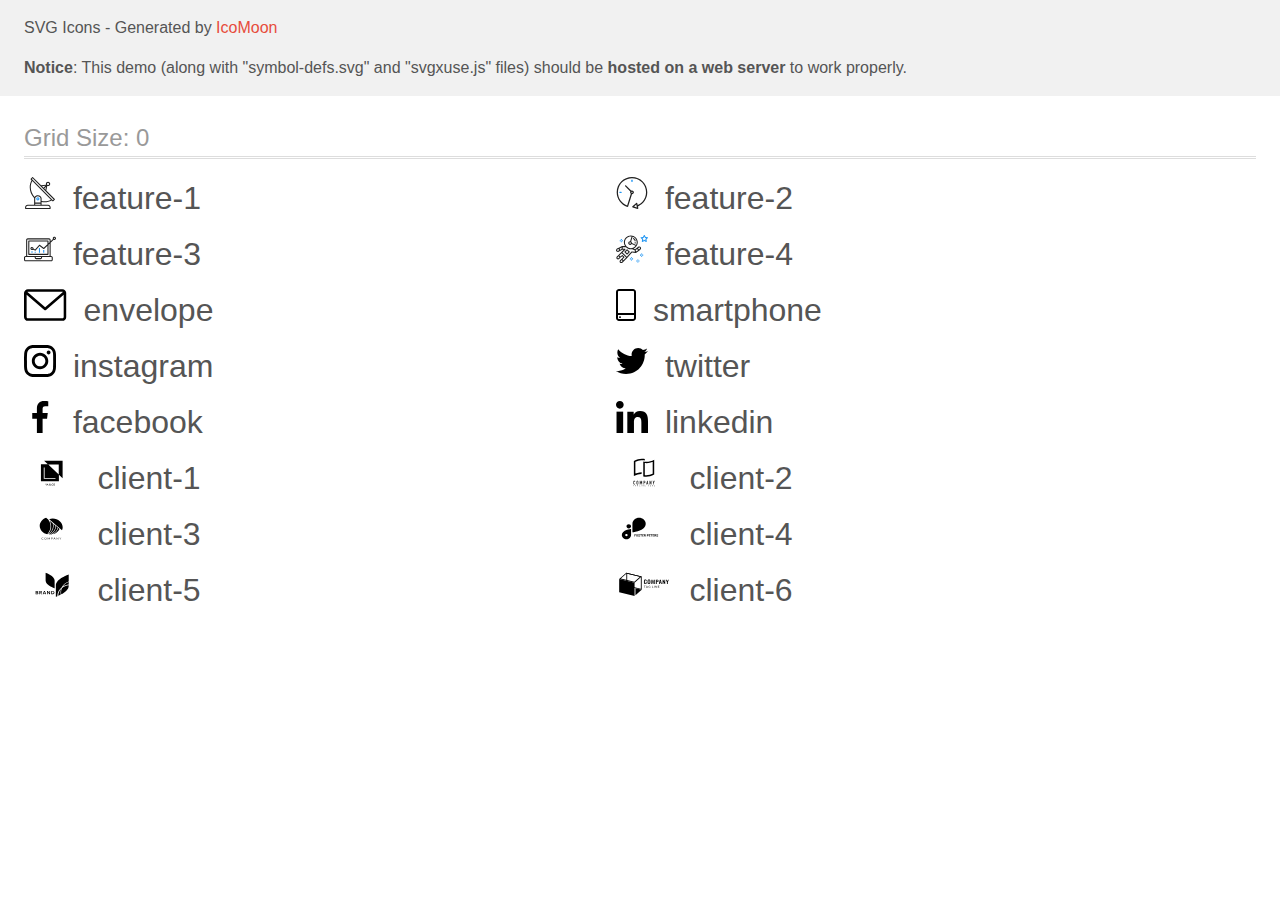
<file: images/icons/icomoon/demo-external-svg.html>
<!doctype html>
<html>
<head>
    <title>IcoMoon - SVG Icons</title>
    <meta charset="utf-8">
    <meta name="viewport" content="width=device-width, initial-scale=1">
    <link rel="stylesheet" href="demo-files/demo.css">
    <link rel="stylesheet" href="style.css">
</head>
<body>
<header class="bgc1 clearfix">
<div class="mhl">
    <p>SVG Icons - Generated by <a href="https://icomoon.io/app">IcoMoon</a></p><p><strong>Notice</strong>: This demo (along with "symbol-defs.svg" and "svgxuse.js" files) should be <b>hosted on a web server</b> to work properly.</p>
</div>
</header>
    <div class="clearfix mhl ptl">
        <h1 class="mvm mtn fgc1">Grid Size: 0</h1>
        <div class="glyph fs1">
            <div class="clearfix pbs">
                <svg class="icon feature-1"><use xlink:href="symbol-defs.svg#feature-1"></use></svg><span class="name"> feature-1</span>
            </div>
        </div>
        <div class="glyph fs1">
            <div class="clearfix pbs">
                <svg class="icon feature-2"><use xlink:href="symbol-defs.svg#feature-2"></use></svg><span class="name"> feature-2</span>
            </div>
        </div>
        <div class="glyph fs1">
            <div class="clearfix pbs">
                <svg class="icon feature-3"><use xlink:href="symbol-defs.svg#feature-3"></use></svg><span class="name"> feature-3</span>
            </div>
        </div>
        <div class="glyph fs1">
            <div class="clearfix pbs">
                <svg class="icon feature-4"><use xlink:href="symbol-defs.svg#feature-4"></use></svg><span class="name"> feature-4</span>
            </div>
        </div>
        <div class="glyph fs1">
            <div class="clearfix pbs">
                <svg class="icon envelope"><use xlink:href="symbol-defs.svg#envelope"></use></svg><span class="name"> envelope</span>
            </div>
        </div>
        <div class="glyph fs1">
            <div class="clearfix pbs">
                <svg class="icon smartphone"><use xlink:href="symbol-defs.svg#smartphone"></use></svg><span class="name"> smartphone</span>
            </div>
        </div>
        <div class="glyph fs1">
            <div class="clearfix pbs">
                <svg class="icon instagram"><use xlink:href="symbol-defs.svg#instagram"></use></svg><span class="name"> instagram</span>
            </div>
        </div>
        <div class="glyph fs1">
            <div class="clearfix pbs">
                <svg class="icon twitter"><use xlink:href="symbol-defs.svg#twitter"></use></svg><span class="name"> twitter</span>
            </div>
        </div>
        <div class="glyph fs1">
            <div class="clearfix pbs">
                <svg class="icon facebook"><use xlink:href="symbol-defs.svg#facebook"></use></svg><span class="name"> facebook</span>
            </div>
        </div>
        <div class="glyph fs1">
            <div class="clearfix pbs">
                <svg class="icon linkedin"><use xlink:href="symbol-defs.svg#linkedin"></use></svg><span class="name"> linkedin</span>
            </div>
        </div>
        <div class="glyph fs1">
            <div class="clearfix pbs">
                <svg class="icon client-1"><use xlink:href="symbol-defs.svg#client-1"></use></svg><span class="name"> client-1</span>
            </div>
        </div>
        <div class="glyph fs1">
            <div class="clearfix pbs">
                <svg class="icon client-2"><use xlink:href="symbol-defs.svg#client-2"></use></svg><span class="name"> client-2</span>
            </div>
        </div>
        <div class="glyph fs1">
            <div class="clearfix pbs">
                <svg class="icon client-3"><use xlink:href="symbol-defs.svg#client-3"></use></svg><span class="name"> client-3</span>
            </div>
        </div>
        <div class="glyph fs1">
            <div class="clearfix pbs">
                <svg class="icon client-4"><use xlink:href="symbol-defs.svg#client-4"></use></svg><span class="name"> client-4</span>
            </div>
        </div>
        <div class="glyph fs1">
            <div class="clearfix pbs">
                <svg class="icon client-5"><use xlink:href="symbol-defs.svg#client-5"></use></svg><span class="name"> client-5</span>
            </div>
        </div>
        <div class="glyph fs1">
            <div class="clearfix pbs">
                <svg class="icon client-6"><use xlink:href="symbol-defs.svg#client-6"></use></svg><span class="name"> client-6</span>
            </div>
        </div>
  </div>
<script defer src="svgxuse.js"></script>
</body>
</html>
</file>
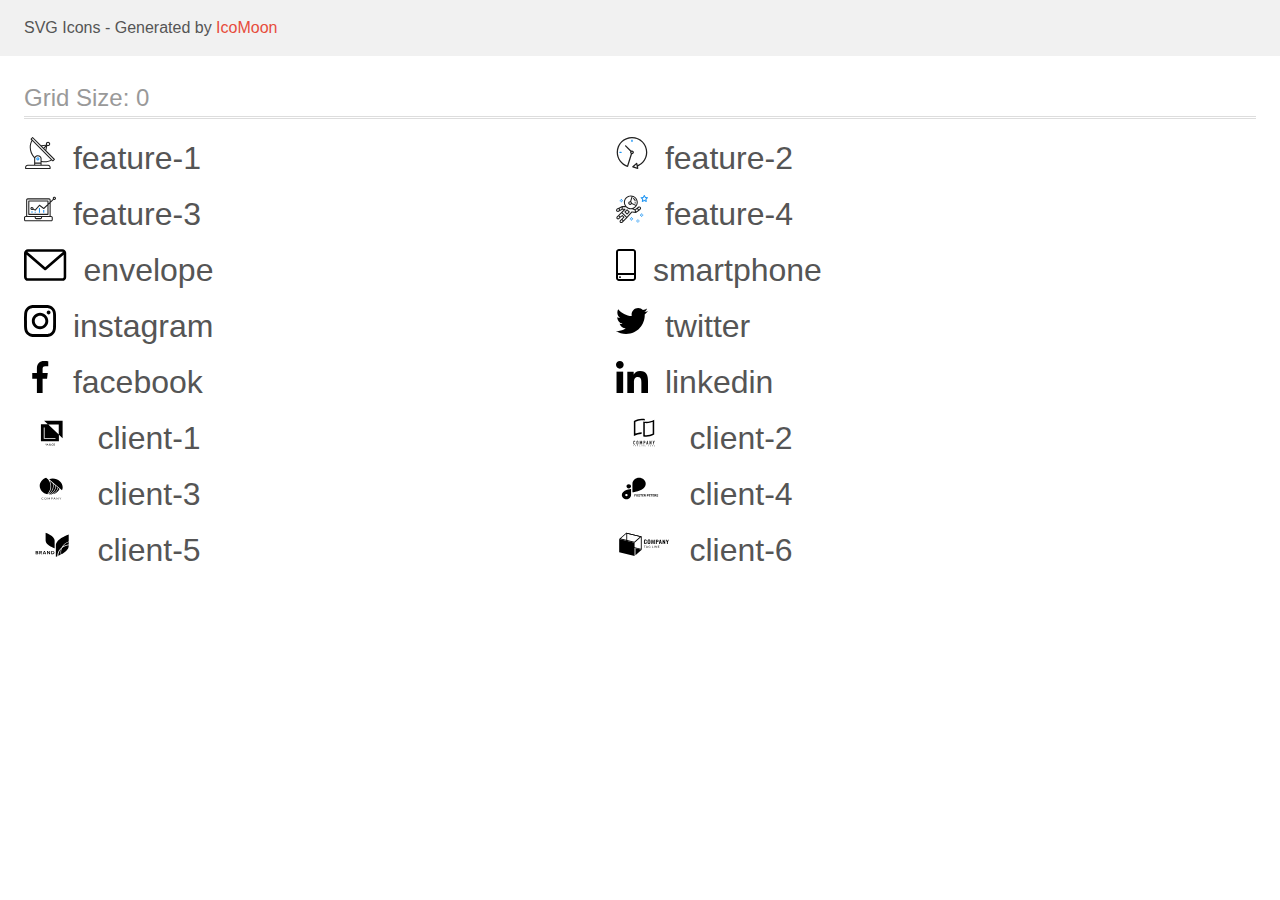
<file: images/icons/icomoon/demo.html>
<!doctype html>
<html>
<head>
    <title>IcoMoon - SVG Icons</title>
    <meta charset="utf-8">
    <meta name="viewport" content="width=device-width, initial-scale=1">
    <link rel="stylesheet" href="demo-files/demo.css">
    <link rel="stylesheet" href="style.css">
</head>
<body>
<svg aria-hidden="true" style="position: absolute; width: 0; height: 0; overflow: hidden;" version="1.1" xmlns="http://www.w3.org/2000/svg" xmlns:xlink="http://www.w3.org/1999/xlink">
<defs>
<symbol id="feature-1" viewBox="0 0 32 32">
<path fill="#212121" style="fill: var(--color1, #212121)" d="M30.773 22.098l-8.443-8.505 0.937-4.615c0.242 0.094 0.499 0.144 0.758 0.146h0.006c1.192 0.014 2.17-0.941 2.184-2.133s-0.941-2.17-2.133-2.184c-1.192-0.014-2.17 0.941-2.184 2.133-0.003 0.255 0.039 0.509 0.125 0.749l-4.96 0.605-8.091-8.133c-0.099-0.101-0.235-0.159-0.377-0.16-0.14 0.001-0.274 0.056-0.373 0.155l-1.513 1.504c-0.208 0.208-0.208 0.546 0 0.754l0.814 0.826c-3.153 5.798-2.129 12.978 2.519 17.663 0.043 0.041 0.092 0.074 0.146 0.098-0.034 0.18-0.051 0.364-0.052 0.547v6.187h-6.4c-1.472 0.002-2.665 1.195-2.667 2.667v1.067c0 0.295 0.239 0.533 0.533 0.533h24.533c0.295 0 0.533-0.239 0.533-0.533v-1.067c-0.002-1.472-1.195-2.665-2.667-2.667h-6.4v-2.742c1.003 0.21 2.024 0.317 3.049 0.32 2.458-0.003 4.877-0.615 7.040-1.783l0.818 0.823c0.099 0.101 0.235 0.159 0.377 0.16 0.14-0.001 0.274-0.056 0.373-0.155l1.513-1.504c0.208-0.208 0.208-0.546 0-0.754zM23.28 6.233c0.418-0.415 1.093-0.414 1.508 0.004s0.414 1.093-0.004 1.508c-0.2 0.199-0.47 0.31-0.752 0.31h-0.003c-0.589-0.003-1.064-0.483-1.061-1.072 0.002-0.282 0.115-0.552 0.314-0.751h-0.002zM22.024 9.738l-0.598 2.946-1.175-1.182 1.774-1.763zM21.419 8.836l-1.92 1.909-1.485-1.493 3.405-0.415zM24.004 28.8c0.884 0 1.6 0.716 1.6 1.6v0.533h-23.467v-0.533c0-0.884 0.716-1.6 1.6-1.6h20.267zM16.537 26.667v1.067h-5.333v-1.067h5.333zM11.204 25.6v-4.053c0-1.294 1.196-2.347 2.667-2.347s2.667 1.053 2.667 2.347v4.053h-5.333zM17.604 23.904v-2.357c0-1.882-1.675-3.413-3.733-3.413-1.331-0.020-2.576 0.657-3.281 1.786-4.058-4.274-4.971-10.645-2.279-15.887l18.602 18.708c-2.872 1.461-6.165 1.873-9.309 1.163zM28.893 23.22l-21.057-21.181 0.755-0.752 7.935 7.98c0.004 0 0.006 0.007 0.010 0.010l13.115 13.191-0.757 0.752z"></path>
<path fill="#2196f3" style="fill: var(--color2, #2196f3)" d="M13.876 20.267h-0.005c-0.884-0.001-1.601 0.714-1.602 1.598s0.714 1.601 1.598 1.602h0.005c0.884 0.001 1.601-0.714 1.602-1.598s-0.714-1.601-1.598-1.602zM14.249 22.245c-0.1 0.1-0.236 0.156-0.378 0.155-0.295-0.002-0.532-0.242-0.531-0.536 0.001-0.141 0.057-0.276 0.157-0.375s0.233-0.154 0.373-0.155c0.295 0.002 0.532 0.241 0.53 0.536-0.001 0.141-0.057 0.276-0.157 0.375h0.005z"></path>
</symbol>
<symbol id="feature-2" viewBox="0 0 32 32">
<path fill="#212121" style="fill: var(--color1, #212121)" d="M31.297 15.301c-0.002-8.452-6.855-15.303-15.308-15.301s-15.303 6.855-15.301 15.308c0.001 6.658 4.307 12.551 10.649 14.576 0.061 0.019 0.124 0.029 0.187 0.029 0.121-0 0.239-0.032 0.342-0.094 0.135-0.080 0.236-0.207 0.283-0.356l3.865-12.25c1.057-0.005 1.909-0.866 1.903-1.923s-0.866-1.909-1.923-1.903c-0.284 0.001-0.565 0.067-0.82 0.191l-5.106-5.107c-0.253-0.245-0.657-0.238-0.902 0.016-0.239 0.247-0.239 0.639 0 0.886l5.103 5.109c-0.392 0.799-0.168 1.764 0.536 2.309l-3.683 11.673c-7.278-2.681-11.004-10.754-8.323-18.032s10.754-11.004 18.032-8.323 11.004 10.754 8.323 18.032c-1.31 3.556-4.001 6.431-7.462 7.973l-0.398-1.874c-0.073-0.344-0.411-0.565-0.756-0.492-0.109 0.023-0.209 0.074-0.292 0.148l-3.837 3.426c-0.263 0.234-0.287 0.637-0.052 0.9 0.076 0.085 0.174 0.149 0.283 0.184l4.899 1.563c0.335 0.108 0.694-0.077 0.802-0.412 0.034-0.106 0.040-0.219 0.017-0.328l-0.391-1.839c5.664-2.388 9.342-7.942 9.329-14.089v0zM15.992 14.664c0.352 0 0.638 0.286 0.638 0.638s-0.286 0.638-0.638 0.638c-0.352 0-0.638-0.285-0.638-0.638s0.285-0.638 0.638-0.638zM18.093 29.528l2.184-1.948 0.603 2.84-2.787-0.892z"></path>
<path fill="#2196f3" style="fill: var(--color2, #2196f3)" d="M15.354 3.185v1.275c0 0.352 0.285 0.638 0.638 0.638s0.638-0.285 0.638-0.638v-1.275c0-0.352-0.286-0.638-0.638-0.638s-0.638 0.286-0.638 0.638z"></path>
<path fill="#2196f3" style="fill: var(--color2, #2196f3)" d="M3.876 14.664c-0.352 0-0.638 0.286-0.638 0.638s0.285 0.638 0.638 0.638h1.275c0.352 0 0.638-0.285 0.638-0.638s-0.285-0.638-0.638-0.638h-1.275z"></path>
</symbol>
<symbol id="feature-3" viewBox="0 0 32 32">
<path fill="#2196f3" style="fill: var(--color2, #2196f3)" d="M14.926 14.965h1.066v4.798h-1.066v-4.797z"></path>
<path fill="#2196f3" style="fill: var(--color2, #2196f3)" d="M19.19 17.097h1.066v2.665h-1.066v-2.665z"></path>
<path fill="#2196f3" style="fill: var(--color2, #2196f3)" d="M10.661 18.696h1.066v1.066h-1.066v-1.066z"></path>
<path fill="#2196f3" style="fill: var(--color2, #2196f3)" d="M7.463 18.163h1.066v1.599h-1.066v-1.599z"></path>
<path fill="#212121" style="fill: var(--color1, #212121)" d="M1.599 28.291h25.587c0.883 0 1.599-0.716 1.599-1.599v-2.132c0-0.883-0.716-1.599-1.599-1.599h-0.533v-13.293l3.028-2.868c0.703 0.346 1.553 0.136 2.013-0.499s0.396-1.508-0.152-2.068-1.42-0.644-2.065-0.198c-0.644 0.446-0.873 1.292-0.542 2.002l-2.281 2.163v-1.23c0-0.883-0.716-1.599-1.599-1.599h-21.322c-0.883 0-1.599 0.716-1.599 1.599v15.992h-0.533c-0.883 0-1.599 0.716-1.599 1.599v2.132c0 0.883 0.716 1.599 1.599 1.599zM30.384 4.837c0.294 0 0.533 0.239 0.533 0.533s-0.239 0.533-0.533 0.533c-0.294 0-0.533-0.239-0.533-0.533s0.239-0.533 0.533-0.533zM3.198 6.969c0-0.294 0.239-0.533 0.533-0.533h21.322c0.294 0 0.533 0.239 0.533 0.533v2.239l-1.066 1.013v-2.186c0-0.294-0.239-0.533-0.533-0.533h-19.19c-0.294 0-0.533 0.239-0.533 0.533v13.326c0 0.294 0.239 0.533 0.533 0.533h19.19c0.294 0 0.533-0.239 0.533-0.533v-9.674l1.066-1.010v12.284h-22.388v-15.992zM7.996 13.899c-0.721-0.002-1.354 0.478-1.546 1.174s0.105 1.433 0.725 1.801c0.62 0.368 1.41 0.276 1.928-0.226l1.853 0.93c0.215 0.108 0.476 0.057 0.636-0.123l3.939-4.431 3.872 2.901c0.208 0.156 0.498 0.139 0.686-0.039l3.365-3.188v8.131h-18.124v-12.26h18.124v2.66l-3.771 3.572-3.904-2.927c-0.222-0.166-0.534-0.135-0.718 0.072l-3.993 4.493-1.493-0.746c0.011-0.064 0.018-0.129 0.020-0.193 0-0.883-0.716-1.599-1.599-1.599zM8.529 15.498c0 0.294-0.239 0.533-0.533 0.533s-0.533-0.239-0.533-0.533c0-0.294 0.239-0.533 0.533-0.533s0.533 0.239 0.533 0.533zM11.727 24.027h5.331v0.533c0 0.294-0.239 0.533-0.533 0.533h-4.264c-0.294 0-0.533-0.239-0.533-0.533v-0.533zM1.066 24.56c0-0.294 0.239-0.533 0.533-0.533h9.062v0.533c0 0.883 0.716 1.599 1.599 1.599h4.264c0.883 0 1.599-0.716 1.599-1.599v-0.533h9.062c0.294 0 0.533 0.239 0.533 0.533v2.132c0 0.294-0.239 0.533-0.533 0.533h-25.587c-0.294 0-0.533-0.239-0.533-0.533v-2.132z"></path>
</symbol>
<symbol id="feature-4" viewBox="0 0 32 32">
<path fill="#2196f3" style="fill: var(--color2, #2196f3)" d="M31.974 4.524c-0.063-0.193-0.229-0.333-0.43-0.363l-1.91-0.278-0.855-1.731c-0.179-0.365-0.777-0.365-0.956 0l-0.855 1.731-1.91 0.278c-0.201 0.029-0.367 0.17-0.431 0.363-0.062 0.193-0.011 0.405 0.135 0.547l1.383 1.348-0.326 1.903c-0.034 0.2 0.048 0.402 0.212 0.522 0.166 0.121 0.382 0.135 0.562 0.040l1.709-0.899 1.709 0.899c0.078 0.041 0.164 0.061 0.249 0.061 0.11 0 0.221-0.034 0.314-0.102 0.164-0.119 0.246-0.322 0.212-0.522l-0.326-1.903 1.383-1.348c0.145-0.142 0.197-0.354 0.135-0.547zM29.511 5.851c-0.125 0.122-0.183 0.299-0.153 0.472l0.191 1.114-1-0.526c-0.078-0.041-0.163-0.061-0.249-0.061s-0.17 0.020-0.249 0.061l-1.001 0.526 0.191-1.114c0.030-0.173-0.028-0.349-0.153-0.472l-0.81-0.789 1.119-0.163c0.174-0.025 0.324-0.134 0.402-0.292l0.5-1.013 0.5 1.013c0.078 0.157 0.228 0.267 0.402 0.292l1.119 0.163-0.809 0.789z"></path>
<path fill="#2196f3" style="fill: var(--color2, #2196f3)" d="M26.134 20.522h-1.067v1.067h1.067v-1.067z"></path>
<path fill="#2196f3" style="fill: var(--color2, #2196f3)" d="M26.134 22.656h-1.067v1.067h1.067v-1.067z"></path>
<path fill="#2196f3" style="fill: var(--color2, #2196f3)" d="M27.2 21.589h-1.067v1.067h1.067v-1.067z"></path>
<path fill="#2196f3" style="fill: var(--color2, #2196f3)" d="M25.067 21.589h-1.067v1.067h1.067v-1.067z"></path>
<path fill="#2196f3" style="fill: var(--color2, #2196f3)" d="M22.4 26.389h-1.067v1.067h1.067v-1.067z"></path>
<path fill="#2196f3" style="fill: var(--color2, #2196f3)" d="M22.4 28.522h-1.067v1.067h1.067v-1.067z"></path>
<path fill="#2196f3" style="fill: var(--color2, #2196f3)" d="M23.467 27.456h-1.067v1.067h1.067v-1.067z"></path>
<path fill="#2196f3" style="fill: var(--color2, #2196f3)" d="M21.333 27.456h-1.067v1.067h1.067v-1.067z"></path>
<path fill="#2196f3" style="fill: var(--color2, #2196f3)" d="M16 24.256h-1.067v1.067h1.067v-1.067z"></path>
<path fill="#2196f3" style="fill: var(--color2, #2196f3)" d="M16 26.389h-1.067v1.067h1.067v-1.067z"></path>
<path fill="#2196f3" style="fill: var(--color2, #2196f3)" d="M17.067 25.322h-1.067v1.067h1.067v-1.067z"></path>
<path fill="#2196f3" style="fill: var(--color2, #2196f3)" d="M14.933 25.322h-1.067v1.067h1.067v-1.067z"></path>
<path fill="#2196f3" style="fill: var(--color2, #2196f3)" d="M5.867 6.122h-1.067v1.067h1.067v-1.067z"></path>
<path fill="#2196f3" style="fill: var(--color2, #2196f3)" d="M5.867 8.255h-1.067v1.067h1.067v-1.067z"></path>
<path fill="#2196f3" style="fill: var(--color2, #2196f3)" d="M6.933 7.189h-1.067v1.067h1.067v-1.067z"></path>
<path fill="#2196f3" style="fill: var(--color2, #2196f3)" d="M4.8 7.189h-1.067v1.067h1.067v-1.067z"></path>
<path fill="#212121" style="fill: var(--color1, #212121)" d="M24.715 14.159c-0.287-0.388-0.709-0.637-1.188-0.705-0.481-0.068-0.956 0.058-1.34 0.352l-1.252 0.96-1.898 1.417-1.358-0.541c2.421-1.086 4.114-3.508 4.114-6.32 0-3.823-3.123-6.933-6.961-6.933s-6.961 3.11-6.961 6.933c0 1.386 0.414 2.674 1.12 3.758l-2.764-0.024c-0.002 0-0.003 0-0.005 0-0.009 0-0.015 0.004-0.023 0.005-0.053 0.002-0.105 0.013-0.155 0.031-0.013 0.005-0.026 0.008-0.038 0.013-0.006 0.003-0.013 0.003-0.019 0.006l-3.233 1.596c-0.001 0-0.001 0-0.001 0.001l-1.893 0.911c-0.021 0.009-0.042 0.021-0.063 0.035-0.755 0.502-1.012 1.489-0.598 2.295 0.22 0.429 0.595 0.745 1.056 0.889 0.178 0.055 0.359 0.083 0.539 0.083 0.29 0 0.577-0.071 0.839-0.211l1.388-0.738 2.264-1.169 1.357-0.008-5.442 5.416c-0.001 0.001-0.001 0.001-0.002 0.001l-1.339 1.333c-0.316 0.315-0.49 0.732-0.49 1.178s0.174 0.863 0.49 1.179c0.325 0.323 0.752 0.485 1.179 0.485s0.854-0.162 1.18-0.485l1.314-1.309 1.741-1.3 0.901 0.897-1.762 1.754c-0 0.001-0.001 0.001-0.002 0.001l-1.339 1.333c-0.316 0.315-0.49 0.732-0.49 1.178s0.174 0.863 0.49 1.179c0.325 0.323 0.753 0.485 1.18 0.485s0.855-0.162 1.18-0.485l3.482-3.467c0.001-0.001 0.001-0.001 0.001-0.002l1.010-1-0.004-0.004c0.006-0.006 0.015-0.009 0.022-0.015l5.166-5.658 3.471 0.494c0.025 0.004 0.050 0.005 0.075 0.005 0.065 0 0.127-0.015 0.187-0.038 0.018-0.006 0.033-0.015 0.050-0.023 0.019-0.010 0.039-0.015 0.058-0.027l3.213-2.133c0.012-0.008 0.018-0.021 0.029-0.029 0.013-0.010 0.029-0.014 0.041-0.026l1.271-1.191c0.662-0.62 0.753-1.635 0.212-2.362zM2.13 17.77c-0.173 0.093-0.37 0.111-0.558 0.052-0.187-0.058-0.338-0.186-0.427-0.358-0.161-0.314-0.068-0.695 0.214-0.902l1.314-0.632 0.449 1.312-0.992 0.528zM5.628 15.942l-1.548 0.8-0.439-1.283 2.027-1.001-0.040 1.484zM20.727 9.322c0 0.918-0.219 1.785-0.599 2.559l-4.181-1.899c-0.044-0.573-0.341-1.075-0.788-1.388l1.464-4.86c2.378 0.756 4.105 2.974 4.105 5.588zM8.938 9.322c0-3.235 2.644-5.867 5.894-5.867 0.253 0 0.5 0.021 0.745 0.052l-1.432 4.754c-0.019-0.001-0.037-0.006-0.057-0.006-1.033 0-1.873 0.837-1.873 1.867s0.84 1.867 1.873 1.867c0.694 0 1.294-0.383 1.618-0.945l3.862 1.755c-1.075 1.446-2.795 2.39-4.737 2.39-3.25 0-5.894-2.632-5.894-5.867zM14.894 10.122c0 0.441-0.362 0.8-0.806 0.8s-0.806-0.359-0.806-0.8c0-0.441 0.362-0.8 0.806-0.8s0.806 0.359 0.806 0.8zM2.465 25.146c-0.236 0.234-0.619 0.234-0.854 0.001-0.114-0.114-0.176-0.263-0.176-0.423s0.062-0.309 0.176-0.421l0.962-0.958 0.851 0.848-0.959 0.955zM5.679 28.88c-0.236 0.234-0.619 0.235-0.855 0.001-0.114-0.114-0.176-0.263-0.176-0.423s0.062-0.309 0.176-0.421l0.963-0.959 0.852 0.848-0.96 0.955zM9.16 25.411c-0.001 0-0.001 0-0.002 0.001l-1.765 1.76-0.852-0.848 1.763-1.755c0 0 0 0 0-0s0.001-0.001 0.002-0.001c0.040-0.040 0.065-0.088 0.090-0.135 0.007-0.014 0.020-0.026 0.026-0.040 0.017-0.041 0.019-0.085 0.026-0.129 0.003-0.025 0.014-0.047 0.014-0.073 0-0.036-0.013-0.070-0.020-0.106-0.006-0.032-0.006-0.065-0.019-0.095-0.020-0.050-0.055-0.094-0.091-0.138-0.010-0.012-0.014-0.027-0.025-0.038 0 0 0 0-0.001 0s-0.001-0.002-0.001-0.002l-1.607-1.6c-0.017-0.017-0.039-0.024-0.058-0.038-0.028-0.022-0.055-0.042-0.087-0.058-0.030-0.015-0.061-0.024-0.093-0.033-0.034-0.010-0.067-0.017-0.103-0.020-0.033-0.002-0.063 0.001-0.095 0.005-0.036 0.004-0.069 0.009-0.104 0.020-0.034 0.011-0.063 0.027-0.094 0.045-0.020 0.011-0.042 0.015-0.061 0.029l-1.773 1.324-0.901-0.897 2.399-2.386 4.361 4.289-0.928 0.919zM15.979 18.394c-0.015-0.002-0.030 0.004-0.045 0.003-0.039-0.002-0.076 0.001-0.115 0.007-0.030 0.005-0.059 0.011-0.088 0.021-0.034 0.012-0.065 0.028-0.097 0.047-0.030 0.018-0.057 0.037-0.083 0.061-0.013 0.011-0.028 0.017-0.040 0.029l-4.698 5.146-4.328-4.257 2.833-2.818c0.209-0.208 0.21-0.546 0.002-0.755-0.105-0.105-0.243-0.157-0.381-0.156v-0.001l-2.219 0.013 0.028-1.607 3.104 0.027c1.265 1.294 3.029 2.101 4.981 2.101 0.437 0 0.864-0.045 1.279-0.123 0.040 0.032 0.079 0.065 0.13 0.085l2.41 0.96 0.331 1.644-3.003-0.427zM20.020 18.572l-0.313-1.558 1.446-1.080 0.947 1.257-2.080 1.381zM23.774 15.741l-0.838 0.785-0.931-1.236 0.831-0.637c0.155-0.119 0.351-0.168 0.543-0.143 0.193 0.027 0.364 0.128 0.48 0.284 0.217 0.292 0.18 0.699-0.085 0.947z"></path>
<path fill="#212121" style="fill: var(--color1, #212121)" d="M13.602 18.544l-2.143-2.133c-0.207-0.207-0.545-0.207-0.753 0l-2.142 2.133c-0.1 0.101-0.157 0.236-0.157 0.378s0.056 0.278 0.157 0.378l2.142 2.133c0.104 0.103 0.241 0.155 0.377 0.155s0.273-0.052 0.376-0.155l2.143-2.133c0.1-0.1 0.157-0.236 0.157-0.378s-0.057-0.278-0.157-0.378zM11.083 20.303l-1.387-1.381 1.387-1.381 1.387 1.381-1.387 1.381z"></path>
<path fill="#212121" style="fill: var(--color1, #212121)" d="M17.164 5.071l-0.258 1.036c0.071 0.018 1.738 0.452 1.738 2.149h1.067c-0-2.017-1.666-2.965-2.547-3.185z"></path>
<path fill="#212121" style="fill: var(--color1, #212121)" d="M19.711 9.322h-1.067v1.067h1.067v-1.067z"></path>
</symbol>
<symbol id="envelope" viewBox="0 0 43 32">
<path d="M38.667 0h-34.667c-2.206 0-4 1.794-4 4v24c0 2.206 1.794 4 4 4h34.667c2.206 0 4-1.794 4-4v-24c0-2.206-1.794-4-4-4zM38.667 2.667c0.181 0 0.353 0.038 0.511 0.103l-17.844 15.466-17.844-15.466c0.158-0.066 0.33-0.103 0.511-0.103h34.667zM38.667 29.333h-34.667c-0.736 0-1.333-0.598-1.333-1.333v-22.413l17.793 15.421c0.251 0.217 0.563 0.326 0.874 0.326s0.622-0.108 0.874-0.326l17.793-15.421v22.413c0 0.736-0.598 1.333-1.333 1.333z"></path>
</symbol>
<symbol id="smartphone" viewBox="0 0 20 32">
<path d="M17 0h-14c-1.654 0-3 1.346-3 3v26c0 1.654 1.346 3 3 3h14c1.654 0 3-1.346 3-3v-26c0-1.654-1.346-3-3-3zM3 2h14c0.552 0 1 0.448 1 1v21h-16v-21c0-0.552 0.448-1 1-1zM17 30h-14c-0.552 0-1-0.448-1-1v-3h16v3c0 0.552-0.448 1-1 1z"></path>
<path d="M4.707 27.478c0.391 0.365 0.391 0.956 0 1.321s-1.024 0.365-1.414 0c-0.391-0.365-0.391-0.956 0-1.321s1.024-0.365 1.414 0z"></path>
</symbol>
<symbol id="instagram" viewBox="0 0 32 32">
<path d="M31.969 9.408c-0.075-1.7-0.35-2.869-0.744-3.882-0.406-1.075-1.032-2.038-1.851-2.838-0.8-0.813-1.769-1.444-2.832-1.844-1.019-0.394-2.182-0.669-3.882-0.744-1.713-0.081-2.257-0.1-6.601-0.1s-4.888 0.019-6.595 0.094c-1.7 0.075-2.869 0.35-3.882 0.744-1.075 0.406-2.038 1.031-2.838 1.85-0.813 0.8-1.444 1.769-1.844 2.832-0.394 1.019-0.669 2.182-0.744 3.882-0.081 1.713-0.1 2.257-0.1 6.601s0.019 4.888 0.094 6.595c0.075 1.7 0.35 2.869 0.744 3.882 0.406 1.075 1.038 2.038 1.85 2.838 0.8 0.813 1.769 1.444 2.832 1.844 1.019 0.394 2.182 0.669 3.882 0.744 1.706 0.075 2.25 0.094 6.595 0.094s4.888-0.019 6.595-0.094c1.7-0.075 2.869-0.35 3.882-0.744 2.151-0.832 3.851-2.532 4.682-4.682 0.394-1.019 0.669-2.182 0.744-3.882 0.075-1.707 0.094-2.251 0.094-6.595s-0.006-4.888-0.081-6.595zM29.087 22.473c-0.069 1.563-0.331 2.407-0.55 2.969-0.538 1.394-1.644 2.5-3.038 3.038-0.563 0.219-1.413 0.481-2.969 0.55-1.688 0.075-2.194 0.094-6.464 0.094s-4.782-0.019-6.464-0.094c-1.563-0.069-2.407-0.331-2.969-0.55-0.694-0.256-1.325-0.663-1.838-1.194-0.531-0.519-0.938-1.144-1.194-1.838-0.219-0.563-0.481-1.413-0.55-2.969-0.075-1.688-0.094-2.194-0.094-6.464s0.019-4.782 0.094-6.464c0.069-1.563 0.331-2.407 0.55-2.969 0.256-0.694 0.663-1.325 1.2-1.838 0.519-0.531 1.144-0.938 1.838-1.194 0.563-0.219 1.413-0.481 2.969-0.55 1.688-0.075 2.194-0.094 6.464-0.094 4.276 0 4.782 0.019 6.464 0.094 1.563 0.069 2.407 0.331 2.969 0.55 0.694 0.256 1.325 0.662 1.838 1.194 0.531 0.519 0.938 1.144 1.194 1.838 0.219 0.563 0.481 1.413 0.55 2.969 0.075 1.688 0.094 2.194 0.094 6.464s-0.019 4.77-0.094 6.458z"></path>
<path d="M16.059 7.783c-4.538 0-8.22 3.682-8.22 8.22s3.682 8.22 8.22 8.22c4.538 0 8.22-3.682 8.22-8.22s-3.682-8.22-8.22-8.22zM16.059 21.335c-2.944 0-5.332-2.388-5.332-5.332s2.388-5.332 5.332-5.332c2.944 0 5.332 2.388 5.332 5.332s-2.388 5.332-5.332 5.332z"></path>
<path d="M26.524 7.458c0 1.060-0.859 1.919-1.919 1.919s-1.919-0.859-1.919-1.919c0-1.060 0.859-1.919 1.919-1.919s1.919 0.859 1.919 1.919z"></path>
</symbol>
<symbol id="twitter" viewBox="0 0 32 32">
<path d="M32 6.078c-1.19 0.522-2.458 0.868-3.78 1.036 1.36-0.812 2.398-2.088 2.886-3.626-1.268 0.756-2.668 1.29-4.16 1.588-1.204-1.282-2.92-2.076-4.792-2.076-3.632 0-6.556 2.948-6.556 6.562 0 0.52 0.044 1.020 0.152 1.496-5.454-0.266-10.28-2.88-13.522-6.862-0.566 0.982-0.898 2.106-0.898 3.316 0 2.272 1.17 4.286 2.914 5.452-1.054-0.020-2.088-0.326-2.964-0.808 0 0.020 0 0.046 0 0.072 0 3.188 2.274 5.836 5.256 6.446-0.534 0.146-1.116 0.216-1.72 0.216-0.42 0-0.844-0.024-1.242-0.112 0.85 2.598 3.262 4.508 6.13 4.57-2.232 1.746-5.066 2.798-8.134 2.798-0.538 0-1.054-0.024-1.57-0.090 2.906 1.874 6.35 2.944 10.064 2.944 12.072 0 18.672-10 18.672-18.668 0-0.29-0.010-0.57-0.024-0.848 1.302-0.924 2.396-2.078 3.288-3.406z"></path>
</symbol>
<symbol id="facebook" viewBox="0 0 32 32">
<path d="M21.329 5.313h2.921v-5.088c-0.504-0.069-2.237-0.225-4.256-0.225-4.212 0-7.097 2.649-7.097 7.519v4.481h-4.648v5.688h4.648v14.312h5.699v-14.311h4.46l0.708-5.688h-5.169v-3.919c0.001-1.644 0.444-2.769 2.735-2.769z"></path>
</symbol>
<symbol id="linkedin" viewBox="0 0 32 32">
<path d="M31.992 32v-0.001h0.008v-11.736c0-5.741-1.236-10.164-7.948-10.164-3.227 0-5.392 1.771-6.276 3.449h-0.093v-2.913h-6.364v21.364h6.627v-10.579c0-2.785 0.528-5.479 3.977-5.479 3.399 0 3.449 3.179 3.449 5.657v10.401h6.62z"></path>
<path d="M0.528 10.636h6.635v21.364h-6.635v-21.364z"></path>
<path d="M3.843 0c-2.121 0-3.843 1.721-3.843 3.843s1.721 3.879 3.843 3.879c2.121 0 3.843-1.757 3.843-3.879-0.001-2.121-1.723-3.843-3.843-3.843v0z"></path>
</symbol>
<symbol id="client-1" viewBox="0 0 57 32">
<path d="M20.267 3.733l3.738 3.538-6.938-0.004v17.166h18.133v-6.564l3.733 3.534v-17.671h-18.667zM35.036 17.455l-10.597-10.032h10.597v10.032zM31.746 21.923h-11.81v-11.545h0.835v10.764h10.975v0.782zM22.725 26.72l-0.436 0.898-0.436-0.898h-0.366l0.637 1.198v0.698h0.331v-0.698l0.635-1.198h-0.365zM23.273 28.615l0.154-0.441h0.734l0.155 0.441h0.344l-0.717-1.896h-0.296l-0.716 1.896h0.342zM23.794 27.122l0.275 0.786h-0.549l0.275-0.786zM25.531 27.863c-0.048 0.073-0.072 0.153-0.072 0.241 0 0.16 0.056 0.29 0.168 0.389s0.263 0.148 0.451 0.148 0.349-0.051 0.484-0.152l0.107 0.126h0.367l-0.279-0.329c0.109-0.149 0.164-0.341 0.164-0.574h-0.275c0 0.128-0.026 0.243-0.079 0.348l-0.366-0.432 0.129-0.094c0.091-0.066 0.157-0.132 0.197-0.198s0.060-0.14 0.060-0.219c0-0.12-0.044-0.22-0.133-0.301s-0.201-0.122-0.339-0.122c-0.153 0-0.274 0.043-0.365 0.13s-0.135 0.203-0.135 0.352c0 0.061 0.014 0.124 0.043 0.189s0.081 0.144 0.155 0.237c-0.141 0.101-0.235 0.188-0.283 0.262zM26.386 28.282c-0.093 0.071-0.193 0.107-0.299 0.107-0.095 0-0.17-0.027-0.227-0.082s-0.085-0.126-0.085-0.214c0-0.102 0.052-0.192 0.156-0.271l0.040-0.029 0.414 0.488zM26.046 27.442c-0.089-0.11-0.134-0.202-0.134-0.275 0-0.063 0.018-0.116 0.055-0.158s0.085-0.063 0.147-0.063c0.057 0 0.105 0.018 0.142 0.053s0.056 0.077 0.056 0.126c0 0.075-0.027 0.136-0.081 0.184l-0.040 0.033-0.145 0.099zM29.132 28.472c0.13-0.114 0.205-0.272 0.224-0.474h-0.328c-0.017 0.135-0.059 0.232-0.124 0.29s-0.162 0.087-0.292 0.087c-0.142 0-0.249-0.054-0.323-0.161s-0.109-0.264-0.109-0.469v-0.168c0.002-0.202 0.041-0.355 0.117-0.46s0.188-0.158 0.331-0.158c0.123 0 0.217 0.030 0.28 0.091s0.104 0.158 0.12 0.294h0.328c-0.021-0.207-0.095-0.368-0.223-0.482s-0.296-0.171-0.505-0.171c-0.155 0-0.293 0.037-0.411 0.111s-0.209 0.179-0.272 0.315c-0.063 0.136-0.095 0.294-0.095 0.473v0.177c0.003 0.174 0.035 0.328 0.098 0.46s0.151 0.234 0.266 0.306c0.115 0.071 0.249 0.107 0.4 0.107 0.216 0 0.389-0.056 0.52-0.169zM31.068 28.206c0.064-0.141 0.096-0.304 0.096-0.49v-0.105c-0.001-0.185-0.034-0.347-0.099-0.486s-0.158-0.247-0.277-0.32c-0.119-0.075-0.256-0.112-0.41-0.112s-0.292 0.038-0.411 0.113c-0.119 0.075-0.211 0.183-0.277 0.324s-0.098 0.305-0.098 0.49v0.107c0.001 0.181 0.034 0.342 0.099 0.48s0.159 0.246 0.279 0.322c0.121 0.075 0.258 0.112 0.411 0.112 0.155 0 0.293-0.037 0.411-0.112s0.212-0.183 0.276-0.323zM30.716 27.135c0.080 0.112 0.12 0.273 0.12 0.483v0.099c0 0.214-0.040 0.376-0.119 0.487s-0.19 0.167-0.336 0.167c-0.144 0-0.257-0.057-0.339-0.171s-0.121-0.275-0.121-0.483v-0.109c0.002-0.204 0.043-0.362 0.122-0.473s0.192-0.168 0.335-0.168c0.146 0 0.258 0.056 0.337 0.168z"></path>
</symbol>
<symbol id="client-2" viewBox="0 0 57 32">
<path d="M26.727 3.165h-0.073c-0.112-0.007-0.224-0.010-0.336-0.012v0h-0.243c-0.212 0-0.428 0.005-0.642 0.016-0.016-0.001-0.032-0.001-0.049 0-1.944 0.11-3.848 0.596-5.609 1.431l-0.231 0.111v11.809l0.54-0.183c0.474-0.163 0.978-0.309 1.5-0.445 1.411-0.362 2.861-0.555 4.317-0.574v1.551c-0.193 0.001-0.38 0.007-0.568 0.016h-0.045c-1.121 0.061-2.233 0.232-3.322 0.51-1.378 0.345-2.708 0.863-3.957 1.542v-15.145c1.298-0.757 2.695-1.325 4.151-1.688 1.278-0.33 2.593-0.5 3.913-0.504h0.228c0.273 0.007 0.538 0.019 0.788 0.038 0.658 0.046 1.31 0.15 1.95 0.311v1.527c-0.621-0.145-1.253-0.24-1.889-0.285-0.013-0.001-0.026-0.002-0.039-0.003-0.132-0.011-0.263-0.022-0.386-0.022zM29.415 4.726c0.339 0.026 0.689 0.038 1.044 0.038 1.388-0.005 2.769-0.182 4.114-0.528 1.378-0.346 2.706-0.865 3.956-1.543v14.875c-1.298 0.756-2.696 1.325-4.153 1.688-1.279 0.329-2.593 0.498-3.913 0.503-1 0.008-1.997-0.11-2.968-0.35v-14.971c0.229 0.053 0.465 0.102 0.706 0.142 0.394 0.066 0.81 0.115 1.214 0.145zM36.985 4.841l-0.54 0.182c-0.497 0.167-0.997 0.316-1.5 0.449-1.465 0.377-2.971 0.57-4.483 0.575-0.352 0-0.676-0.010-0.989-0.030l-0.43-0.028v12.148l0.37 0.033c0.343 0.030 0.696 0.045 1.052 0.045 1.191-0.005 2.377-0.159 3.531-0.457 0.95-0.238 1.874-0.57 2.759-0.991l0.231-0.111v-11.813z"></path>
<path d="M19.060 24.113c-0.078-0.080-0.171-0.144-0.274-0.186s-0.214-0.061-0.326-0.057c-0.119-0.002-0.237 0.021-0.347 0.065-0.101 0.040-0.193 0.101-0.27 0.178s-0.135 0.17-0.174 0.271c-0.042 0.107-0.063 0.22-0.062 0.335v2.023c-0.005 0.143 0.022 0.284 0.080 0.415 0.048 0.104 0.117 0.196 0.202 0.271 0.081 0.068 0.176 0.117 0.278 0.144 0.098 0.028 0.2 0.042 0.302 0.042 0.113 0.001 0.224-0.023 0.326-0.070 0.101-0.044 0.193-0.108 0.27-0.187 0.075-0.079 0.135-0.171 0.177-0.271 0.043-0.102 0.065-0.212 0.065-0.323v-0.226h-0.529v0.18c0.002 0.062-0.009 0.123-0.031 0.18-0.017 0.043-0.043 0.082-0.077 0.114-0.033 0.026-0.070 0.046-0.111 0.058-0.036 0.012-0.073 0.018-0.111 0.019-0.047 0.006-0.095-0.002-0.139-0.021s-0.081-0.049-0.11-0.088c-0.050-0.081-0.074-0.176-0.070-0.271v-1.887c-0.003-0.105 0.019-0.208 0.065-0.302 0.027-0.043 0.066-0.077 0.112-0.098s0.097-0.030 0.147-0.024c0.046-0.002 0.091 0.008 0.132 0.028s0.077 0.049 0.104 0.086c0.059 0.078 0.090 0.173 0.088 0.271v0.175h0.524v-0.206c0.001-0.121-0.021-0.241-0.065-0.354-0.039-0.106-0.099-0.203-0.177-0.285z"></path>
<path d="M22.202 24.090c-0.169-0.142-0.381-0.221-0.602-0.222-0.108 0-0.215 0.020-0.316 0.057-0.103 0.037-0.198 0.093-0.279 0.165-0.088 0.079-0.158 0.175-0.205 0.283-0.053 0.124-0.079 0.257-0.077 0.392v1.941c-0.004 0.137 0.023 0.272 0.077 0.397 0.048 0.104 0.118 0.197 0.205 0.271 0.081 0.075 0.176 0.133 0.279 0.171 0.101 0.037 0.208 0.056 0.316 0.057s0.215-0.020 0.316-0.057c0.105-0.038 0.202-0.096 0.286-0.171 0.084-0.076 0.152-0.168 0.2-0.271 0.054-0.125 0.081-0.261 0.077-0.397v-1.941c0.003-0.135-0.024-0.268-0.077-0.392-0.047-0.107-0.115-0.203-0.2-0.283zM21.955 26.706c0.004 0.052-0.003 0.104-0.021 0.152s-0.047 0.092-0.084 0.128c-0.070 0.059-0.158 0.091-0.249 0.091s-0.179-0.032-0.249-0.091c-0.037-0.036-0.066-0.080-0.084-0.128s-0.025-0.101-0.021-0.152v-1.941c-0.004-0.052 0.003-0.104 0.021-0.152s0.047-0.092 0.084-0.128c0.070-0.059 0.158-0.091 0.249-0.091s0.179 0.032 0.249 0.091c0.037 0.036 0.066 0.080 0.084 0.128s0.025 0.101 0.021 0.152v1.941z"></path>
<path d="M26.329 27.573v-3.674h-0.509l-0.668 1.945h-0.009l-0.673-1.945h-0.503v3.674h0.525v-2.235h0.009l0.514 1.58h0.262l0.518-1.58h0.009v2.235h0.525z"></path>
<path d="M29.311 24.157c-0.081-0.091-0.183-0.16-0.297-0.201-0.123-0.040-0.251-0.059-0.38-0.057h-0.78v3.674h0.523v-1.435h0.27c0.163 0.007 0.326-0.027 0.472-0.1 0.119-0.066 0.218-0.163 0.287-0.281 0.061-0.098 0.101-0.206 0.12-0.32 0.021-0.138 0.030-0.278 0.028-0.418 0.005-0.176-0.012-0.353-0.051-0.525-0.035-0.127-0.101-0.243-0.193-0.338zM29.041 25.277c-0.002 0.067-0.019 0.132-0.049 0.191-0.030 0.056-0.077 0.102-0.135 0.129-0.078 0.035-0.162 0.050-0.247 0.046h-0.239v-1.249h0.27c0.081-0.004 0.162 0.012 0.236 0.046 0.054 0.031 0.097 0.079 0.123 0.136 0.029 0.065 0.044 0.134 0.046 0.205 0 0.077 0 0.159 0 0.244s0.005 0.174 0 0.252h-0.005z"></path>
<path d="M31.791 23.899h-0.429l-0.809 3.674h0.523l0.154-0.789h0.714l0.154 0.789h0.524l-0.83-3.674zM31.308 26.283l0.258-1.332h0.009l0.256 1.332h-0.524z"></path>
<path d="M35.173 26.112h-0.009l-0.791-2.213h-0.503v3.674h0.523v-2.209h0.011l0.8 2.209h0.492v-3.674h-0.523v2.213z"></path>
<path d="M38.372 23.899l-0.421 1.461h-0.011l-0.421-1.461h-0.554l0.719 2.121v1.553h0.524v-1.553l0.719-2.121h-0.554z"></path>
<path d="M17.6 28.61h0.252v0.708h0.171v-0.708h0.251v-0.145h-0.675v0.145z"></path>
<path d="M19.721 28.465l-0.331 0.853h0.182l0.070-0.194h0.34l0.073 0.194h0.186l-0.339-0.853h-0.182zM19.694 28.981l0.116-0.316 0.116 0.316h-0.232z"></path>
<path d="M21.818 29.004h0.197v0.11c-0.058 0.046-0.129 0.071-0.202 0.072-0.034 0.002-0.069-0.004-0.1-0.019s-0.059-0.036-0.081-0.063c-0.045-0.065-0.068-0.143-0.063-0.222 0-0.19 0.082-0.285 0.246-0.285 0.043-0.004 0.086 0.007 0.121 0.032s0.061 0.062 0.072 0.104l0.169-0.033c-0.036-0.167-0.156-0.251-0.362-0.251-0.11-0.003-0.216 0.036-0.298 0.11-0.043 0.042-0.076 0.094-0.097 0.15s-0.030 0.117-0.025 0.178c-0.005 0.117 0.034 0.231 0.109 0.32 0.042 0.043 0.092 0.077 0.148 0.098s0.116 0.031 0.176 0.027c0.134 0.004 0.263-0.045 0.362-0.136v-0.336h-0.37v0.144z"></path>
<path d="M23.959 28.465h-0.173v0.853h0.598v-0.145h-0.425v-0.708z"></path>
<path d="M25.769 28.465h-0.173v0.853h0.173v-0.853z"></path>
<path d="M27.539 29.035l-0.349-0.57h-0.167v0.853h0.161v-0.557l0.343 0.557h0.171v-0.853h-0.158v0.57z"></path>
<path d="M29.14 28.943h0.425v-0.145h-0.425v-0.187h0.457v-0.145h-0.63v0.853h0.648v-0.145h-0.475v-0.231z"></path>
<path d="M33.020 28.802h-0.336v-0.336h-0.171v0.853h0.171v-0.373h0.336v0.373h0.171v-0.853h-0.171v0.336z"></path>
<path d="M34.629 28.943h0.426v-0.145h-0.426v-0.187h0.459v-0.145h-0.63v0.853h0.646v-0.145h-0.475v-0.231z"></path>
<path d="M36.812 28.943c0.148-0.023 0.224-0.102 0.224-0.237 0.004-0.036-0.001-0.073-0.016-0.106s-0.038-0.062-0.068-0.083c-0.077-0.039-0.163-0.056-0.25-0.050h-0.362v0.853h0.171v-0.357h0.034c0.037-0.002 0.073 0.004 0.107 0.019 0.025 0.015 0.046 0.037 0.061 0.062l0.186 0.271h0.205l-0.104-0.167c-0.046-0.082-0.111-0.153-0.189-0.205zM36.64 28.825h-0.127v-0.214h0.135c0.059-0.005 0.118 0.002 0.174 0.020 0.012 0.011 0.022 0.025 0.029 0.040s0.009 0.032 0.009 0.049c-0.001 0.017-0.005 0.033-0.013 0.048s-0.019 0.027-0.032 0.037c-0.056 0.017-0.115 0.024-0.174 0.020z"></path>
<path d="M38.458 28.943h0.425v-0.145h-0.425v-0.187h0.459v-0.145h-0.631v0.853h0.648v-0.145h-0.475v-0.231z"></path>
</symbol>
<symbol id="client-3" viewBox="0 0 57 32">
<path d="M19.417 26.187c0.008 0 0.017 0.002 0.025 0.005s0.015 0.007 0.020 0.013l0.116 0.111c-0.090 0.090-0.202 0.162-0.327 0.211-0.147 0.053-0.305 0.079-0.464 0.076-0.149 0.003-0.298-0.021-0.436-0.071-0.125-0.045-0.237-0.113-0.329-0.2-0.094-0.089-0.166-0.194-0.212-0.308-0.051-0.127-0.076-0.261-0.074-0.396-0.002-0.135 0.025-0.27 0.080-0.397 0.051-0.115 0.127-0.22 0.225-0.308 0.099-0.087 0.218-0.155 0.349-0.201 0.143-0.048 0.296-0.072 0.449-0.071 0.143-0.003 0.285 0.019 0.417 0.064 0.115 0.043 0.221 0.104 0.313 0.178l-0.097 0.119c-0.007 0.008-0.015 0.016-0.025 0.021-0.012 0.007-0.025 0.010-0.039 0.009-0.015-0.001-0.030-0.005-0.042-0.013l-0.052-0.032-0.073-0.040c-0.031-0.015-0.064-0.028-0.097-0.039-0.043-0.013-0.087-0.024-0.132-0.032-0.057-0.009-0.115-0.013-0.173-0.013-0.111-0.001-0.22 0.017-0.323 0.053-0.096 0.034-0.182 0.084-0.253 0.149-0.073 0.069-0.128 0.15-0.164 0.238-0.041 0.101-0.061 0.207-0.060 0.313-0.002 0.108 0.018 0.216 0.060 0.318 0.035 0.087 0.090 0.167 0.161 0.236 0.067 0.064 0.149 0.114 0.241 0.147 0.095 0.034 0.197 0.051 0.3 0.050 0.059 0.001 0.119-0.003 0.177-0.010 0.096-0.010 0.188-0.039 0.269-0.085 0.041-0.023 0.079-0.049 0.115-0.078 0.015-0.012 0.035-0.020 0.055-0.020z"></path>
<path d="M22.776 25.629c0.002 0.134-0.025 0.267-0.078 0.393-0.047 0.114-0.122 0.218-0.219 0.305s-0.214 0.155-0.344 0.2c-0.285 0.094-0.599 0.094-0.884 0-0.129-0.046-0.245-0.114-0.342-0.201-0.097-0.089-0.172-0.194-0.221-0.308-0.105-0.255-0.105-0.533 0-0.787 0.050-0.115 0.125-0.22 0.221-0.31 0.097-0.084 0.214-0.15 0.342-0.193 0.284-0.096 0.6-0.096 0.884 0 0.129 0.046 0.246 0.114 0.343 0.201 0.096 0.088 0.17 0.191 0.22 0.304 0.054 0.127 0.080 0.261 0.078 0.395zM22.47 25.629c0.002-0.107-0.016-0.214-0.055-0.316-0.033-0.087-0.086-0.168-0.156-0.236-0.068-0.065-0.152-0.116-0.246-0.149-0.207-0.069-0.436-0.069-0.643 0-0.094 0.033-0.178 0.084-0.246 0.149-0.071 0.068-0.125 0.149-0.157 0.236-0.074 0.206-0.074 0.426 0 0.632 0.033 0.087 0.086 0.168 0.157 0.236 0.068 0.065 0.152 0.115 0.246 0.148 0.207 0.067 0.435 0.067 0.643 0 0.093-0.033 0.177-0.083 0.246-0.148 0.070-0.069 0.123-0.149 0.156-0.236 0.039-0.102 0.058-0.209 0.055-0.316z"></path>
<path d="M25.067 25.96l0.030 0.071c0.012-0.025 0.022-0.048 0.033-0.071 0.011-0.024 0.024-0.047 0.038-0.070l0.743-1.174c0.015-0.020 0.028-0.033 0.042-0.037 0.020-0.005 0.040-0.007 0.061-0.006h0.22v1.909h-0.26v-1.404c0-0.018 0-0.038 0-0.059-0.001-0.022-0.001-0.044 0-0.066l-0.747 1.19c-0.009 0.018-0.025 0.033-0.044 0.043s-0.041 0.016-0.064 0.016h-0.042c-0.023 0-0.045-0.005-0.064-0.016s-0.034-0.026-0.044-0.044l-0.769-1.198c0 0.023 0 0.046 0 0.068s0 0.043 0 0.061v1.404h-0.252v-1.905h0.22c0.021-0.001 0.041 0.001 0.061 0.006 0.018 0.008 0.032 0.021 0.041 0.037l0.759 1.175c0.015 0.022 0.028 0.045 0.038 0.068z"></path>
<path d="M27.864 25.865v0.715h-0.291v-1.906h0.649c0.122-0.002 0.244 0.012 0.362 0.042 0.094 0.023 0.181 0.064 0.256 0.119 0.065 0.052 0.114 0.116 0.145 0.187 0.034 0.078 0.051 0.161 0.049 0.244 0.001 0.084-0.017 0.167-0.054 0.244-0.035 0.073-0.089 0.138-0.157 0.191-0.075 0.057-0.162 0.1-0.257 0.126-0.113 0.031-0.232 0.046-0.35 0.044l-0.352-0.005zM27.864 25.66h0.352c0.076 0.001 0.153-0.009 0.225-0.029 0.060-0.018 0.115-0.046 0.163-0.082 0.044-0.035 0.078-0.078 0.099-0.126 0.024-0.051 0.036-0.105 0.035-0.16 0.003-0.053-0.007-0.106-0.029-0.155s-0.057-0.094-0.102-0.13c-0.111-0.075-0.251-0.112-0.391-0.102h-0.352v0.786z"></path>
<path d="M31.772 26.583h-0.23c-0.023 0.001-0.046-0.006-0.064-0.018-0.017-0.012-0.029-0.027-0.038-0.044l-0.198-0.461h-0.993l-0.205 0.461c-0.008 0.017-0.020 0.032-0.036 0.043-0.018 0.013-0.042 0.020-0.065 0.019h-0.23l0.872-1.909h0.302l0.884 1.909zM30.333 25.874h0.82l-0.346-0.777c-0.026-0.058-0.048-0.118-0.065-0.179l-0.034 0.1c-0.010 0.030-0.022 0.058-0.032 0.081l-0.343 0.776z"></path>
<path d="M33.029 24.682c0.017 0.008 0.032 0.020 0.044 0.034l1.272 1.439c0-0.023 0-0.046 0-0.067s0-0.043 0-0.063v-1.352h0.26v1.909h-0.145c-0.021 0.001-0.041-0.003-0.060-0.011-0.018-0.009-0.034-0.021-0.047-0.035l-1.271-1.438c0.001 0.022 0.001 0.044 0 0.066 0 0.021 0 0.040 0 0.058v1.361h-0.26v-1.909h0.154c0.018-0 0.036 0.003 0.052 0.009z"></path>
<path d="M36.748 25.823v0.758h-0.291v-0.758l-0.804-1.15h0.26c0.022-0.001 0.045 0.005 0.063 0.016 0.016 0.012 0.029 0.027 0.039 0.043l0.503 0.742c0.020 0.032 0.038 0.061 0.052 0.088s0.026 0.054 0.036 0.081l0.038-0.082c0.014-0.030 0.031-0.059 0.049-0.087l0.496-0.747c0.010-0.015 0.023-0.028 0.038-0.040 0.017-0.013 0.040-0.020 0.063-0.019h0.263l-0.806 1.155z"></path>
<path d="M24.923 21.47c0.127 0.014 0.255 0.025 0.384 0.035 1.962-0.763 3.622-2.011 4.772-3.588s1.74-3.415 1.695-5.282l-2.162-1.879c0.44 1.988 0.234 4.043-0.594 5.935s-2.245 3.547-4.094 4.779z"></path>
<path d="M24.151 21.383l0.058 0.010c1.975-1.228 3.482-2.942 4.323-4.921s0.981-4.133 0.4-6.181l-3.080-2.676c1.246 2.2 1.747 4.661 1.446 7.098s-1.393 4.75-3.147 6.67z"></path>
<path d="M34.596 14.841c-0.523 2.052-1.794 3.902-3.624 5.276-0.534 0.404-1.111 0.763-1.722 1.074 1.49-0.38 2.859-1.053 4.003-1.966s2.030-2.042 2.592-3.3l-1.249-1.084z"></path>
<path d="M34.106 14.539l-1.778-1.545c-0.034 1.762-0.61 3.483-1.669 4.986s-2.562 2.731-4.352 3.559h0.009c0.399-0 0.798-0.021 1.194-0.062 1.673-0.593 3.151-1.537 4.303-2.748s1.94-2.65 2.295-4.189z"></path>
<path d="M24.409 6.486l-2.122-1.846c-1.897 0.637-3.528 1.756-4.68 3.212s-1.772 3.179-1.778 4.946v0c0.007 1.952 0.763 3.846 2.149 5.383s3.322 2.628 5.501 3.101c1.946-2.060 3.085-4.605 3.252-7.266s-0.647-5.299-2.323-7.53z"></path>
<path d="M39.008 14.255c-0.008-2.316-1.070-4.535-2.955-6.173s-4.439-2.561-7.105-2.567c-1.232-0.001-2.453 0.196-3.602 0.582l12.99 11.286c0.445-0.998 0.673-2.058 0.672-3.128z"></path>
</symbol>
<symbol id="client-4" viewBox="0 0 57 32">
<path d="M12.878 11.255h-0.002c-1.279 0-2.316 0.921-2.316 2.058v0.001c0 1.137 1.037 2.058 2.316 2.058h0.002c1.279 0 2.316-0.921 2.316-2.058v-0.001c0-1.137-1.037-2.058-2.316-2.058z"></path>
<path d="M29.971 10.597c-0.004-1.579-0.711-3.092-1.967-4.208s-2.958-1.745-4.735-1.749v0c-1.777 0.003-3.48 0.631-4.737 1.748s-1.964 2.63-1.968 4.209v8.706c0 0 13.405-1.327 13.406-8.704v-0.001z"></path>
<path d="M5.867 22.16c0.003 1.098 0.496 2.151 1.369 2.928s2.058 1.215 3.294 1.218c1.236-0.003 2.42-0.441 3.294-1.218s1.366-1.829 1.37-2.927v-6.057c0 0-9.327 0.924-9.327 6.056zM10.53 23.245c-0.242 0-0.478-0.064-0.678-0.183s-0.357-0.289-0.45-0.487c-0.092-0.198-0.117-0.417-0.069-0.627s0.163-0.404 0.334-0.556c0.171-0.152 0.388-0.255 0.625-0.297s0.482-0.020 0.706 0.062c0.223 0.082 0.414 0.221 0.548 0.4s0.206 0.388 0.206 0.603c0.001 0.143-0.031 0.284-0.092 0.417s-0.151 0.252-0.264 0.353c-0.114 0.101-0.248 0.182-0.397 0.236s-0.308 0.083-0.468 0.083v-0.004z"></path>
<path d="M19.956 22.647h-0.9v0.93h-0.469v-2.275h1.481v0.38h-1.012v0.588h0.9v0.378zM22.209 22.491c0 0.224-0.040 0.42-0.119 0.589s-0.193 0.299-0.341 0.391c-0.147 0.092-0.316 0.137-0.506 0.137-0.189 0-0.357-0.045-0.505-0.136s-0.262-0.22-0.344-0.387c-0.081-0.169-0.122-0.363-0.123-0.581v-0.112c0-0.224 0.040-0.421 0.12-0.591 0.081-0.171 0.195-0.302 0.342-0.392 0.148-0.092 0.317-0.137 0.506-0.137s0.358 0.046 0.505 0.137c0.148 0.091 0.262 0.221 0.342 0.392 0.081 0.17 0.122 0.366 0.122 0.589v0.102zM21.734 22.388c0-0.238-0.043-0.42-0.128-0.544s-0.207-0.186-0.366-0.186c-0.157 0-0.279 0.061-0.364 0.184-0.085 0.122-0.129 0.301-0.13 0.538v0.111c0 0.232 0.043 0.412 0.128 0.541s0.208 0.192 0.369 0.192c0.157 0 0.278-0.061 0.363-0.184 0.084-0.124 0.127-0.304 0.128-0.541v-0.111zM23.73 22.98c0-0.089-0.031-0.156-0.094-0.203-0.063-0.048-0.175-0.098-0.337-0.15-0.163-0.053-0.291-0.105-0.386-0.156-0.258-0.14-0.387-0.328-0.387-0.564 0-0.123 0.034-0.232 0.103-0.328 0.070-0.097 0.169-0.172 0.298-0.227 0.13-0.054 0.276-0.081 0.438-0.081 0.163 0 0.307 0.030 0.434 0.089 0.127 0.058 0.226 0.141 0.295 0.248s0.106 0.229 0.106 0.366h-0.469c0-0.104-0.033-0.185-0.098-0.242s-0.158-0.087-0.277-0.087c-0.115 0-0.204 0.024-0.267 0.073-0.064 0.048-0.095 0.111-0.095 0.191 0 0.074 0.037 0.136 0.111 0.186 0.075 0.050 0.185 0.097 0.33 0.141 0.267 0.080 0.461 0.18 0.583 0.298s0.183 0.267 0.183 0.444c0 0.197-0.075 0.352-0.223 0.464-0.149 0.111-0.349 0.167-0.602 0.167-0.175 0-0.334-0.032-0.478-0.095-0.144-0.065-0.254-0.153-0.33-0.264s-0.113-0.241-0.113-0.388h0.47c0 0.251 0.15 0.377 0.45 0.377 0.111 0 0.198-0.022 0.261-0.067 0.063-0.046 0.094-0.109 0.094-0.191zM26.231 21.682h-0.697v1.895h-0.469v-1.895h-0.687v-0.38h1.853v0.38zM27.869 22.591h-0.9v0.609h1.056v0.377h-1.525v-2.275h1.522v0.38h-1.053v0.542h0.9v0.367zM29.142 22.744h-0.373v0.833h-0.469v-2.275h0.845c0.269 0 0.476 0.060 0.622 0.18s0.219 0.289 0.219 0.508c0 0.155-0.034 0.285-0.102 0.389-0.067 0.103-0.168 0.185-0.305 0.247l0.492 0.93v0.022h-0.503l-0.427-0.833zM28.769 22.365h0.378c0.118 0 0.209-0.030 0.273-0.089 0.065-0.060 0.097-0.143 0.097-0.248 0-0.107-0.031-0.192-0.092-0.253-0.060-0.061-0.154-0.092-0.28-0.092h-0.377v0.683zM31.609 22.775v0.802h-0.469v-2.275h0.887c0.171 0 0.321 0.031 0.45 0.094s0.23 0.152 0.3 0.267c0.070 0.115 0.105 0.245 0.105 0.392 0 0.223-0.077 0.399-0.23 0.528-0.152 0.128-0.363 0.192-0.633 0.192h-0.411zM31.609 22.396h0.419c0.124 0 0.218-0.029 0.283-0.088 0.066-0.058 0.098-0.142 0.098-0.25 0-0.111-0.033-0.202-0.098-0.27s-0.156-0.104-0.272-0.106h-0.43v0.714zM34.575 22.591h-0.9v0.609h1.056v0.377h-1.525v-2.275h1.522v0.38h-1.053v0.542h0.9v0.367zM36.75 21.682h-0.697v1.895h-0.469v-1.895h-0.688v-0.38h1.853v0.38zM38.387 22.591h-0.9v0.609h1.056v0.377h-1.525v-2.275h1.522v0.38h-1.053v0.542h0.9v0.367zM39.661 22.744h-0.373v0.833h-0.469v-2.275h0.845c0.269 0 0.476 0.060 0.622 0.18s0.219 0.289 0.219 0.508c0 0.155-0.034 0.285-0.102 0.389-0.067 0.103-0.168 0.185-0.305 0.247l0.492 0.93v0.022h-0.503l-0.427-0.833zM39.287 22.365h0.378c0.118 0 0.209-0.030 0.273-0.089 0.065-0.060 0.097-0.143 0.097-0.248 0-0.107-0.031-0.192-0.092-0.253-0.060-0.061-0.154-0.092-0.28-0.092h-0.377v0.683zM42.042 22.98c0-0.089-0.031-0.156-0.094-0.203-0.063-0.048-0.175-0.098-0.337-0.15-0.163-0.053-0.291-0.105-0.386-0.156-0.258-0.14-0.388-0.328-0.388-0.564 0-0.123 0.034-0.232 0.103-0.328 0.070-0.097 0.169-0.172 0.298-0.227 0.13-0.054 0.276-0.081 0.438-0.081 0.163 0 0.307 0.030 0.434 0.089 0.127 0.058 0.226 0.141 0.295 0.248 0.071 0.107 0.106 0.229 0.106 0.366h-0.469c0-0.104-0.033-0.185-0.098-0.242s-0.158-0.087-0.277-0.087c-0.115 0-0.204 0.024-0.267 0.073-0.064 0.048-0.095 0.111-0.095 0.191 0 0.074 0.037 0.136 0.111 0.186 0.075 0.050 0.185 0.097 0.33 0.141 0.267 0.080 0.461 0.18 0.583 0.298s0.183 0.267 0.183 0.444c0 0.197-0.074 0.352-0.223 0.464-0.149 0.111-0.349 0.167-0.602 0.167-0.175 0-0.334-0.032-0.478-0.095-0.144-0.065-0.254-0.153-0.33-0.264-0.075-0.111-0.112-0.241-0.112-0.388h0.47c0 0.251 0.15 0.377 0.45 0.377 0.111 0 0.198-0.022 0.261-0.067 0.063-0.046 0.094-0.109 0.094-0.191z"></path>
</symbol>
<symbol id="client-5" viewBox="0 0 57 32">
<path d="M14.27 23.859c0.13 0.147 0.199 0.332 0.196 0.521 0.007 0.123-0.017 0.247-0.070 0.361s-0.132 0.216-0.233 0.297c-0.252 0.175-0.565 0.26-0.881 0.24h-1.549v-3.302h1.517c0.299-0.018 0.596 0.059 0.84 0.219 0.098 0.075 0.176 0.17 0.227 0.277s0.074 0.224 0.068 0.341c0.009 0.182-0.054 0.361-0.176 0.505-0.118 0.131-0.28 0.222-0.462 0.258 0.205 0.034 0.391 0.134 0.523 0.282zM12.454 23.36h0.648c0.147 0.010 0.294-0.029 0.412-0.11 0.049-0.040 0.087-0.090 0.111-0.146s0.034-0.116 0.028-0.176c0.005-0.060-0.005-0.12-0.029-0.175s-0.061-0.106-0.108-0.147c-0.122-0.083-0.273-0.123-0.425-0.111h-0.638v0.866zM13.578 24.627c0.052-0.041 0.093-0.093 0.12-0.151s0.038-0.121 0.034-0.184c0.004-0.064-0.008-0.127-0.035-0.186s-0.069-0.111-0.121-0.153c-0.127-0.086-0.283-0.128-0.44-0.119h-0.68v0.908h0.689c0.155 0.008 0.309-0.032 0.435-0.114z"></path>
<path d="M17.371 25.278l-0.844-1.291h-0.317v1.291h-0.726v-3.302h1.374c0.346-0.022 0.689 0.078 0.957 0.281 0.192 0.179 0.308 0.415 0.327 0.666s-0.061 0.499-0.224 0.7c-0.17 0.178-0.401 0.296-0.655 0.336l0.898 1.32h-0.789zM16.21 23.538h0.594c0.412 0 0.618-0.167 0.618-0.5 0.004-0.068-0.007-0.136-0.033-0.2s-0.066-0.122-0.118-0.171c-0.13-0.099-0.298-0.147-0.467-0.134h-0.601l0.007 1.005z"></path>
<path d="M21.339 24.614h-1.446l-0.255 0.665h-0.761l1.328-3.265h0.823l1.323 3.265h-0.761l-0.25-0.665zM21.145 24.114l-0.529-1.394-0.529 1.394h1.057z"></path>
<path d="M26.305 25.278h-0.721l-1.616-2.245v2.245h-0.719v-3.302h0.719l1.616 2.258v-2.258h0.721v3.302z"></path>
<path d="M30.417 24.488c-0.149 0.249-0.376 0.452-0.652 0.582-0.314 0.145-0.662 0.217-1.013 0.208h-1.283v-3.302h1.283c0.351-0.008 0.698 0.061 1.013 0.203 0.276 0.127 0.503 0.328 0.652 0.576 0.148 0.269 0.226 0.565 0.226 0.866s-0.077 0.598-0.226 0.866zM29.593 24.409c0.206-0.219 0.319-0.499 0.319-0.788s-0.113-0.569-0.319-0.788c-0.249-0.199-0.573-0.3-0.902-0.281h-0.5v2.137h0.5c0.329 0.019 0.654-0.082 0.902-0.281z"></path>
<path d="M21.79 3.609c0 0 9.301 3.215 9.103 7.867v7.869c0 0-9.294-3.217-9.1-7.869l-0.004-7.867z"></path>
<path d="M39.179 17.503c1.757-1.107 3.788-1.792 5.909-1.994v-2.463c-2.444 0.862-4.517 2.426-5.909 4.457z"></path>
<path d="M38.124 18.245c1.438-2.651 3.93-4.696 6.964-5.715v-7.098c0 0-13.245 4.58-12.965 11.205v11.203c0 0 0.59-0.205 1.519-0.589 0-0.358 0-0.719 0.042-1.082 0.274-3.076 1.871-5.926 4.44-7.924z"></path>
<path d="M36.864 22.407c0.070-0.777 0.225-1.546 0.463-2.294-1.599 1.725-2.568 3.866-2.77 6.122-0.019 0.213-0.030 0.426-0.035 0.645 0.752-0.331 1.628-0.744 2.548-1.229-0.235-1.067-0.304-2.159-0.206-3.244z"></path>
<path d="M37.391 22.447c-0.088 0.982-0.033 1.969 0.164 2.938 3.619-1.983 7.685-5.046 7.528-8.748v-0.323c-2.585 0.265-5.004 1.3-6.885 2.946-0.44 1.020-0.712 2.094-0.807 3.188z"></path>
</symbol>
<symbol id="client-6" viewBox="0 0 57 32">
<path d="M28.493 14.618c-0.236-0.315-0.349-0.686-0.323-1.061v-1.538c0-0.471 0.107-0.83 0.321-1.075s0.581-0.367 1.102-0.366c0.489 0 0.836 0.104 1.042 0.313 0.224 0.266 0.333 0.592 0.308 0.92v0.361h-0.875v-0.366c0.003-0.12-0.005-0.24-0.025-0.358-0.013-0.081-0.057-0.156-0.125-0.213-0.090-0.061-0.203-0.091-0.317-0.083-0.12-0.008-0.239 0.024-0.333 0.088-0.076 0.063-0.127 0.145-0.145 0.235-0.025 0.126-0.037 0.253-0.034 0.38v1.866c-0.014 0.18 0.025 0.36 0.112 0.524 0.044 0.055 0.104 0.099 0.175 0.127s0.149 0.038 0.226 0.029c0.112 0.008 0.223-0.022 0.31-0.084 0.071-0.061 0.117-0.141 0.13-0.227 0.020-0.124 0.030-0.249 0.027-0.374v-0.379h0.875v0.346c0.025 0.342-0.082 0.682-0.303 0.967-0.201 0.228-0.544 0.343-1.047 0.343s-0.884-0.122-1.1-0.375z"></path>
<path d="M32.137 14.633c-0.221-0.239-0.332-0.588-0.332-1.050v-1.617c0-0.457 0.11-0.802 0.332-1.037s0.591-0.351 1.109-0.35c0.515 0 0.882 0.117 1.103 0.35 0.221 0.235 0.333 0.58 0.333 1.037v1.617c0 0.457-0.112 0.807-0.337 1.048s-0.591 0.361-1.1 0.361c-0.509 0-0.886-0.122-1.109-0.36zM33.654 14.245c0.079-0.15 0.115-0.314 0.105-0.479v-1.98c0.010-0.161-0.025-0.322-0.103-0.469-0.044-0.057-0.106-0.101-0.179-0.129s-0.152-0.037-0.231-0.027c-0.079-0.009-0.159 0-0.231 0.028s-0.135 0.072-0.18 0.129c-0.080 0.146-0.116 0.308-0.105 0.469v1.99c-0.011 0.165 0.025 0.329 0.105 0.479 0.051 0.050 0.114 0.091 0.185 0.119s0.147 0.042 0.225 0.042c0.078 0 0.154-0.014 0.225-0.042s0.134-0.068 0.185-0.119v-0.009z"></path>
<path d="M35.735 10.626h0.942l0.708 2.984 0.725-2.984h0.917l0.092 4.308h-0.678l-0.072-2.994-0.699 2.994h-0.544l-0.725-3.005-0.067 3.005h-0.685l0.085-4.308z"></path>
<path d="M40.176 10.626h1.468c0.846 0 1.268 0.408 1.268 1.223 0 0.781-0.445 1.171-1.335 1.17h-0.5v1.915h-0.906l0.005-4.308zM41.43 12.467c0.090 0.010 0.18 0.003 0.266-0.021s0.165-0.063 0.232-0.115c0.104-0.146 0.15-0.316 0.13-0.486 0.005-0.131-0.010-0.263-0.044-0.391-0.013-0.043-0.036-0.083-0.067-0.118s-0.070-0.065-0.114-0.087c-0.126-0.052-0.265-0.076-0.404-0.069h-0.352v1.287h0.352z"></path>
<path d="M44.218 10.626h0.973l0.998 4.308h-0.844l-0.197-0.993h-0.868l-0.203 0.993h-0.857l0.998-4.308zM45.050 13.441l-0.339-1.808-0.339 1.808h0.678z"></path>
<path d="M46.996 10.626h0.634l1.214 2.457v-2.457h0.752v4.308h-0.603l-1.221-2.565v2.565h-0.777l0.002-4.308z"></path>
<path d="M51.357 13.291l-1.009-2.659h0.85l0.616 1.708 0.578-1.708h0.832l-0.997 2.659v1.642h-0.87v-1.642z"></path>
<path d="M29.892 16.817v0.225h-0.739v1.75h-0.31v-1.75h-0.743v-0.225h1.792z"></path>
<path d="M32.209 18.793h-0.239c-0.024 0.001-0.048-0.005-0.067-0.019-0.018-0.011-0.032-0.027-0.040-0.045l-0.214-0.469h-1.026l-0.214 0.469c-0.006 0.020-0.017 0.038-0.033 0.053-0.019 0.013-0.043 0.020-0.067 0.019h-0.239l0.906-1.976h0.315l0.917 1.968zM30.709 18.059h0.855l-0.362-0.804c-0.027-0.061-0.049-0.123-0.067-0.186-0.013 0.038-0.024 0.073-0.034 0.105l-0.033 0.083-0.359 0.802z"></path>
<path d="M33.771 18.599c0.057 0.003 0.114 0.003 0.17 0 0.049-0.004 0.097-0.012 0.145-0.023 0.044-0.009 0.088-0.021 0.13-0.036 0.040-0.014 0.080-0.031 0.121-0.048v-0.444h-0.362c-0.009 0-0.018-0.001-0.026-0.003s-0.016-0.007-0.023-0.012c-0.006-0.004-0.011-0.010-0.014-0.016s-0.005-0.013-0.004-0.020v-0.152h0.703v0.757c-0.057 0.035-0.118 0.067-0.181 0.094-0.065 0.028-0.132 0.050-0.201 0.067-0.074 0.019-0.15 0.032-0.227 0.041-0.088 0.008-0.176 0.013-0.264 0.012-0.156 0.001-0.311-0.024-0.457-0.073-0.136-0.047-0.259-0.117-0.362-0.206-0.101-0.090-0.18-0.196-0.234-0.313-0.057-0.131-0.085-0.27-0.083-0.41-0.002-0.141 0.026-0.281 0.082-0.413 0.052-0.117 0.132-0.224 0.234-0.313 0.103-0.089 0.227-0.159 0.362-0.205 0.155-0.050 0.32-0.075 0.486-0.074 0.084-0 0.169 0.006 0.252 0.017 0.074 0.010 0.146 0.027 0.216 0.050 0.063 0.021 0.124 0.047 0.181 0.078 0.056 0.031 0.108 0.065 0.158 0.103l-0.087 0.122c-0.007 0.011-0.017 0.021-0.029 0.027s-0.027 0.010-0.041 0.010c-0.020-0.001-0.040-0.006-0.056-0.016-0.027-0.013-0.056-0.028-0.089-0.047-0.038-0.021-0.079-0.039-0.121-0.053-0.054-0.019-0.11-0.033-0.167-0.044-0.076-0.012-0.153-0.018-0.23-0.017-0.12-0.001-0.238 0.017-0.35 0.055-0.101 0.035-0.192 0.088-0.266 0.156-0.075 0.071-0.132 0.155-0.169 0.246-0.081 0.214-0.081 0.445 0 0.659 0.040 0.093 0.101 0.178 0.181 0.249 0.074 0.068 0.164 0.121 0.265 0.156 0.115 0.034 0.237 0.047 0.359 0.039z"></path>
<path d="M36.659 18.567h0.989v0.225h-1.292v-1.976h0.31l-0.007 1.75z"></path>
<path d="M38.678 18.792h-0.31v-1.976h0.31v1.976z"></path>
<path d="M39.83 16.826c0.018 0.009 0.034 0.021 0.047 0.036l1.324 1.489c-0.002-0.023-0.002-0.047 0-0.070 0-0.022 0-0.044 0-0.064v-1.408h0.27v1.984h-0.156c-0.023 0.002-0.046-0.002-0.067-0.011-0.019-0.010-0.035-0.023-0.049-0.038l-1.323-1.488c0 0.023 0 0.045 0 0.067s0 0.042 0 0.061v1.408h-0.259v-1.976h0.161c0.017 0 0.035 0.003 0.051 0.009z"></path>
<path d="M43.753 16.817v0.217h-1.098v0.652h0.89v0.21h-0.89v0.674h1.098v0.217h-1.417v-1.971h1.417z"></path>
<path d="M11.286 4.616l13.757 3.372v11.818l-13.757-3.371v-11.819zM10.404 3.609v13.401l15.52 3.806v-13.399l-15.52-3.807z"></path>
<path d="M18.722 27.036l-15.522-3.809v-13.399l15.522 3.807v13.401z"></path>
<path d="M10.661 4.465l13.578 3.33-5.774 4.987-13.58-3.332 5.776-4.985zM10.404 3.609l-7.204 6.219 15.522 3.807 7.202-6.219-15.52-3.807z"></path>
<path d="M19.595 26.282l6.329-5.465-6.329-1.553v7.018z"></path>
</symbol>
</defs>
</svg>

<header class="bgc1 clearfix">
<div class="mhl">
    <p>SVG Icons - Generated by <a href="https://icomoon.io/app">IcoMoon</a></p>
</div>
</header>
    <div class="clearfix mhl ptl">
        <h1 class="mvm mtn fgc1">Grid Size: 0</h1>
        <div class="glyph fs1">
            <div class="clearfix pbs">
                <svg class="icon feature-1"><use xlink:href="#feature-1"></use></svg><span class="name"> feature-1</span>
            </div>
        </div>
        <div class="glyph fs1">
            <div class="clearfix pbs">
                <svg class="icon feature-2"><use xlink:href="#feature-2"></use></svg><span class="name"> feature-2</span>
            </div>
        </div>
        <div class="glyph fs1">
            <div class="clearfix pbs">
                <svg class="icon feature-3"><use xlink:href="#feature-3"></use></svg><span class="name"> feature-3</span>
            </div>
        </div>
        <div class="glyph fs1">
            <div class="clearfix pbs">
                <svg class="icon feature-4"><use xlink:href="#feature-4"></use></svg><span class="name"> feature-4</span>
            </div>
        </div>
        <div class="glyph fs1">
            <div class="clearfix pbs">
                <svg class="icon envelope"><use xlink:href="#envelope"></use></svg><span class="name"> envelope</span>
            </div>
        </div>
        <div class="glyph fs1">
            <div class="clearfix pbs">
                <svg class="icon smartphone"><use xlink:href="#smartphone"></use></svg><span class="name"> smartphone</span>
            </div>
        </div>
        <div class="glyph fs1">
            <div class="clearfix pbs">
                <svg class="icon instagram"><use xlink:href="#instagram"></use></svg><span class="name"> instagram</span>
            </div>
        </div>
        <div class="glyph fs1">
            <div class="clearfix pbs">
                <svg class="icon twitter"><use xlink:href="#twitter"></use></svg><span class="name"> twitter</span>
            </div>
        </div>
        <div class="glyph fs1">
            <div class="clearfix pbs">
                <svg class="icon facebook"><use xlink:href="#facebook"></use></svg><span class="name"> facebook</span>
            </div>
        </div>
        <div class="glyph fs1">
            <div class="clearfix pbs">
                <svg class="icon linkedin"><use xlink:href="#linkedin"></use></svg><span class="name"> linkedin</span>
            </div>
        </div>
        <div class="glyph fs1">
            <div class="clearfix pbs">
                <svg class="icon client-1"><use xlink:href="#client-1"></use></svg><span class="name"> client-1</span>
            </div>
        </div>
        <div class="glyph fs1">
            <div class="clearfix pbs">
                <svg class="icon client-2"><use xlink:href="#client-2"></use></svg><span class="name"> client-2</span>
            </div>
        </div>
        <div class="glyph fs1">
            <div class="clearfix pbs">
                <svg class="icon client-3"><use xlink:href="#client-3"></use></svg><span class="name"> client-3</span>
            </div>
        </div>
        <div class="glyph fs1">
            <div class="clearfix pbs">
                <svg class="icon client-4"><use xlink:href="#client-4"></use></svg><span class="name"> client-4</span>
            </div>
        </div>
        <div class="glyph fs1">
            <div class="clearfix pbs">
                <svg class="icon client-5"><use xlink:href="#client-5"></use></svg><span class="name"> client-5</span>
            </div>
        </div>
        <div class="glyph fs1">
            <div class="clearfix pbs">
                <svg class="icon client-6"><use xlink:href="#client-6"></use></svg><span class="name"> client-6</span>
            </div>
        </div>
  </div>
<script defer src="svgxuse.js"></script>
</body>
</html>
</file>
<file: images/icons/icomoon/demo-files/demo.css>
body {
  padding: 0;
  margin: 0;
  font-family: sans-serif;
  font-size: 1em;
  line-height: 1.5;
  color: #555;
  background: #fff;
}
h1 {
  font-size: 1.5em;
  font-weight: normal;
  box-shadow: 0 1px #ddd, 0 2px #fff, 0 3px #ddd;
}
small {
  font-size: .66666667em;
}
a {
  color: #e74c3c;
  text-decoration: none;
}
a:hover, a:focus {
  box-shadow: 0 1px #e74c3c;
}
.bshadow0, input {
  box-shadow: inset 0 -2px #e7e7e7;
}
input:hover {
  box-shadow: inset 0 -2px #ccc;
}
input, fieldset {
  font-size: 1em;
  margin: 0;
  padding: 0;
  border: 0;
}
input {
  color: inherit;
  line-height: 1.5;
  height: 1.5em;
  padding: .25em 0;
}
input:focus {
  outline: none;
  box-shadow: inset 0 -2px #449fdb;
}
.glyph {
  font-size: 16px;
  margin-right: 1.5em;
  float: left;
  width: 17em;
}
svg {
  color: #000;
}
.liga {
  width: 80%;
  width: calc(100% - 2.5em);
}
.talign-right {
  text-align: right;
}
.talign-center {
  text-align: center;
}
.bgc1 {
  background: #f1f1f1;
}
.fgc0 {
  color: #000;
}
.fgc1 {
  color: #999;
}
p {
  margin-top: 1em;
  margin-bottom: 1em;
}
.mvm {
  margin-top: .75em;
  margin-bottom: .75em;
}
.mtn {
  margin-top: 0;
}
.mtl, .mal {
  margin-top: 1.5em;
}
.mbl, .mal {
  margin-bottom: 1.5em;
}
.mal, .mhl {
  margin-left: 1.5em;
  margin-right: 1.5em;
}
.mhmm {
  margin-left: 1em;
  margin-right: 1em;
}
.ptl {
  padding-top: 1.5em;
}
.pbs, .pvs {
  padding-bottom: .25em;
}
.pvs, .pts {
  padding-top: .25em;
}
.unit {
  float: left;
}
.unitRight {
  float: right;
}
.size1of2 {
  width: 50%;
}
.size1of1 {
  width: 100%;
}
.clearfix:before, .clearfix:after {
  content: " ";
  display: table;
}
.clearfix:after {
  clear: both;
}
.hidden-true {
  display: none;
}
.textbox0 {
  width: 3em;
  background: #f1f1f1;
  padding: .25em .5em;
  line-height: 1.5;
  height: 1.5em;
}
.fs0 {
  font-size: 16px;
}
.fs1 {
  font-size: 32px;
}
.name {
  margin-left: .25em;
}
</file>
<file: images/icons/icomoon/style.css>
.icon {
  display: inline-block;
  width: 1em;
  height: 1em;
  stroke-width: 0;
  stroke: currentColor;
  fill: currentColor;
}

/* ==========================================
Single-colored icons can be modified like so:
.name {
  font-size: 32px;
  color: red;
}
========================================== */

.envelope {
  width: 1.3330078125em;
}

.smartphone {
  width: 0.625em;
}

.client-1 {
  width: 1.7666015625em;
}

.client-2 {
  width: 1.7666015625em;
}

.client-3 {
  width: 1.7666015625em;
}

.client-4 {
  width: 1.7666015625em;
}

.client-5 {
  width: 1.7666015625em;
}

.client-6 {
  width: 1.7666015625em;
}
</file>
